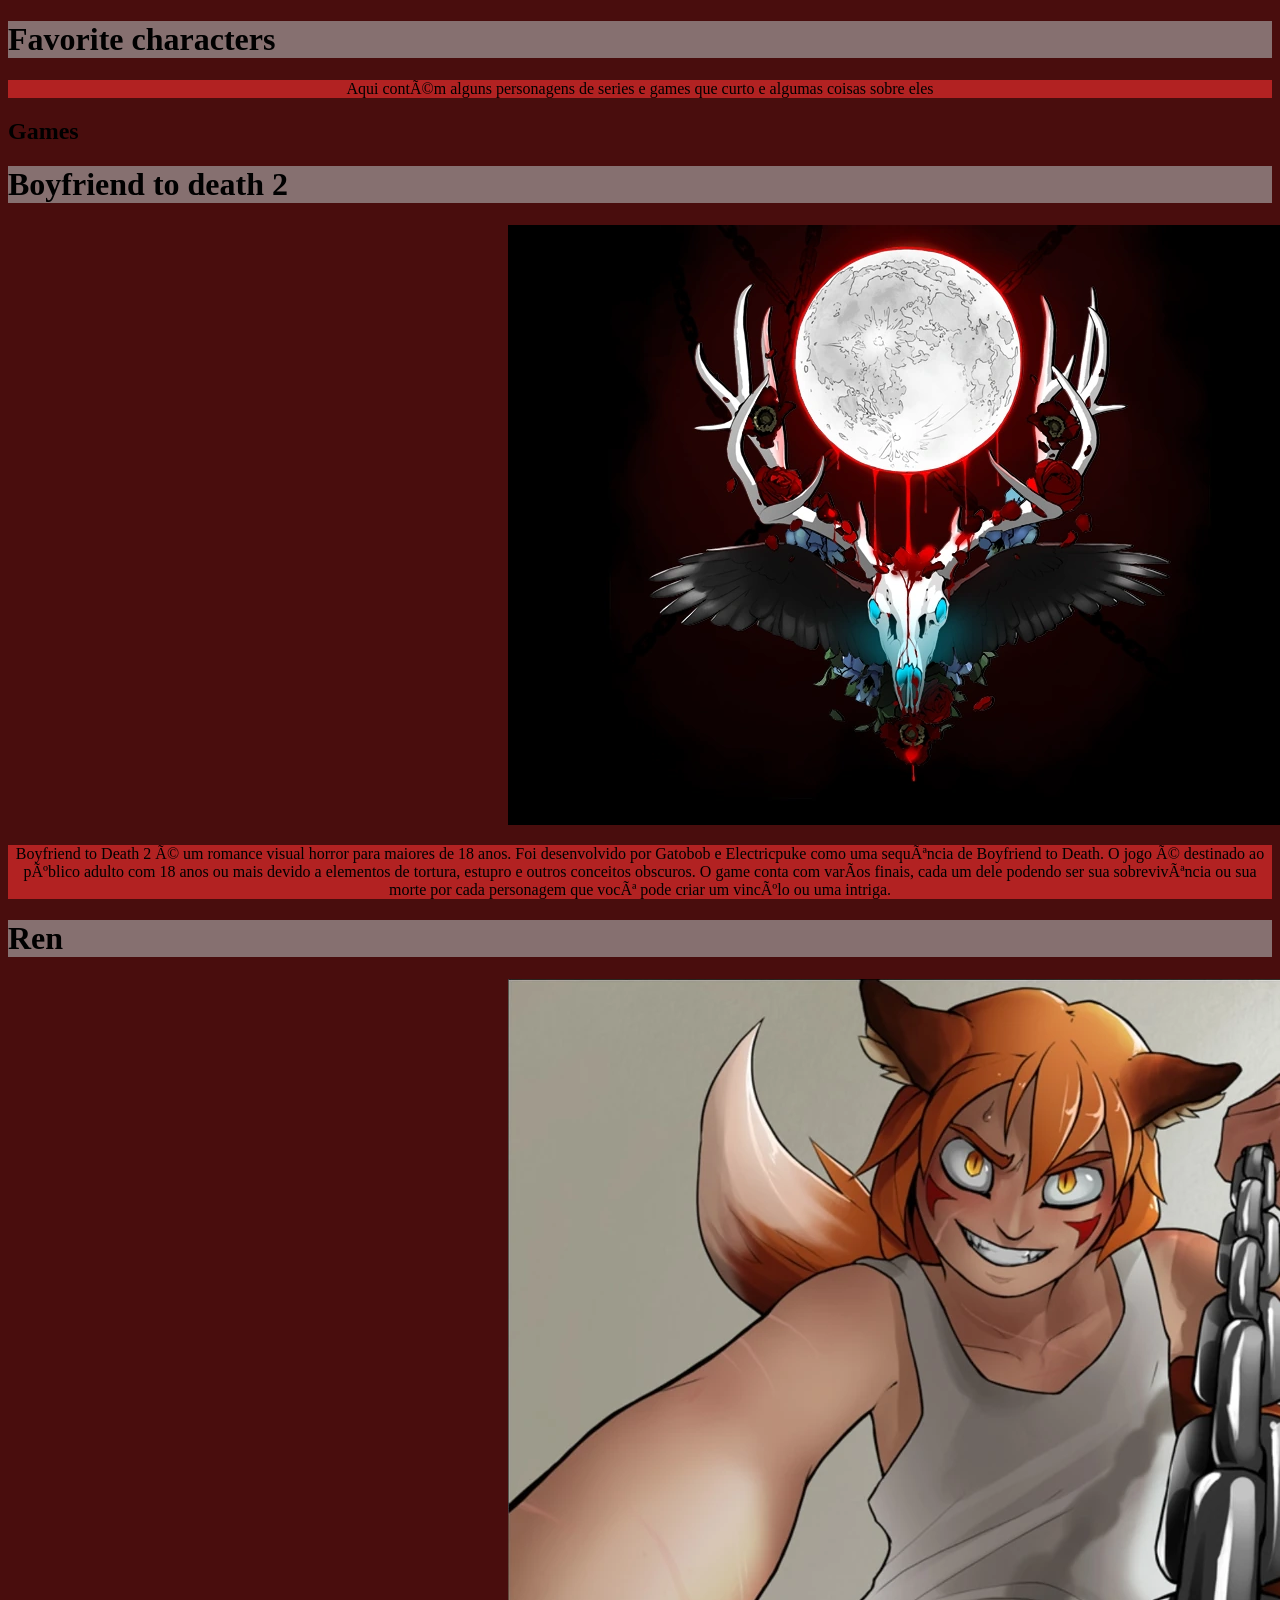
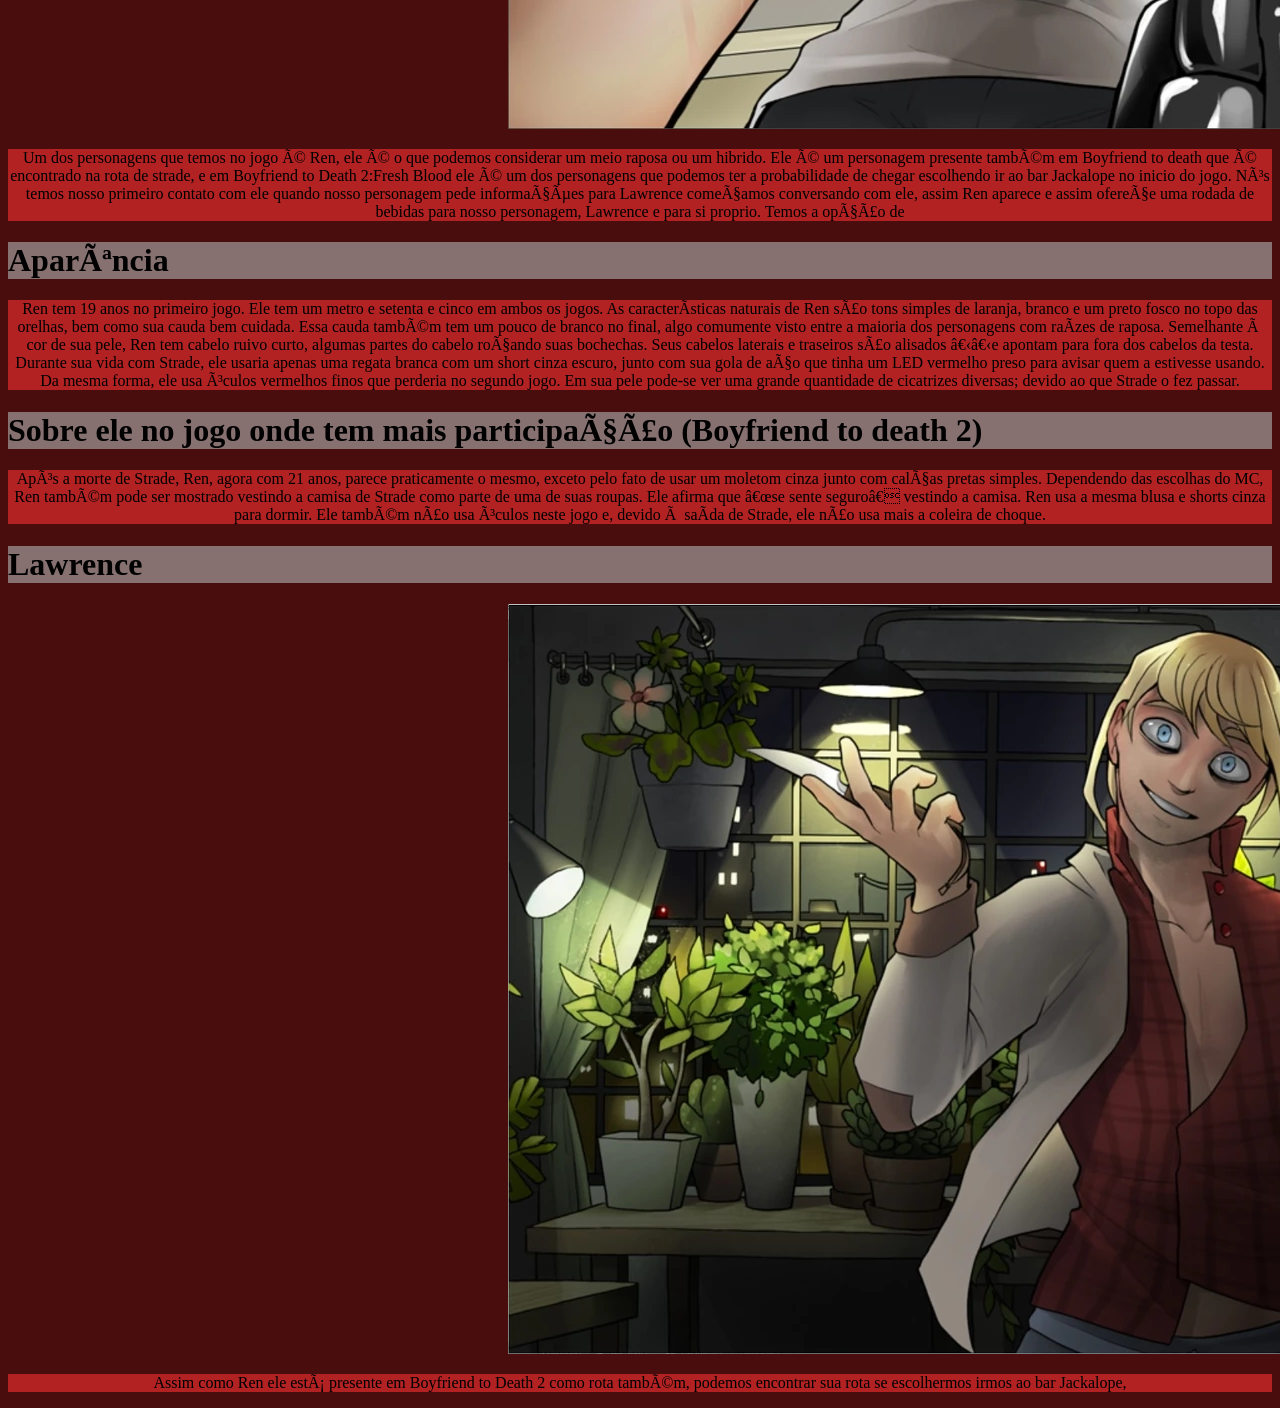
<file: index.html>
<!DOCTYPE html>
<html lang="pt-br">
 <head> 
<meta charset="UFT-8">
<link rel="stylesheet" href="style.css">
</head>
 <h1><strong>Favorite characters</strong></h1>
 <p>Aqui contém alguns personagens de series e games que curto e algumas coisas sobre eles</p>
<h2>Games</h2>

 <h1>Boyfriend to death 2</h1>
<img src="Logo do Bfd.jpeg" width="800px" height="600px">
<p> Boyfriend to Death 2 é um romance visual horror para maiores de 18 anos. Foi desenvolvido por Gatobob e Electricpuke como uma sequência de Boyfriend to Death.
 O jogo é destinado ao público adulto com 18 anos ou mais devido a elementos de tortura, estupro e outros conceitos obscuros. 
 O game conta com varíos finais, cada um dele podendo ser sua sobrevivência ou sua morte por cada personagem que você pode criar um vincúlo ou uma intriga.</p>

 <h1>Ren</h1>
 <img src="Ren_chain_death.jpeg">
 <p>Um dos personagens que temos no jogo é Ren, ele é o que podemos considerar um meio raposa ou um hibrido.
   Ele é um personagem presente também em Boyfriend to death que é encontrado na rota de strade, e em Boyfriend to Death 2:Fresh Blood ele é um dos personagens que podemos ter a probabilidade de chegar escolhendo ir ao bar Jackalope no inicio do jogo.
Nós temos nosso primeiro contato com ele quando nosso personagem pede informações para Lawrence começamos conversando com ele, assim Ren aparece e assim ofereçe uma rodada de bebidas para nosso personagem, Lawrence e para si proprio.
Temos a opção de  </p>
  <h1>Aparência</h1>
 <p>Ren tem 19 anos no primeiro jogo. 
   Ele tem um metro e setenta e cinco em ambos os jogos. 
   As características naturais de Ren são tons simples de laranja, branco e um preto fosco no topo das orelhas, bem como sua cauda bem cuidada. 
   Essa cauda também tem um pouco de branco no final, algo comumente visto entre a maioria dos personagens com raízes de raposa. 
   Semelhante à cor de sua pele, Ren tem cabelo ruivo curto, algumas partes do cabelo roçando suas bochechas. Seus cabelos laterais e traseiros são alisados ​​e apontam para fora dos cabelos da testa.
    Durante sua vida com Strade, ele usaria apenas uma regata branca com um short cinza escuro, junto com sua gola de aço que tinha um LED vermelho preso para avisar quem a estivesse usando.
     Da mesma forma, ele usa óculos vermelhos finos que perderia no segundo jogo. Em sua pele pode-se ver uma grande quantidade de cicatrizes diversas; devido ao que Strade o fez passar.</p>
    
    <h1>Sobre ele no jogo onde tem mais participação (Boyfriend to death 2)</h1>
    <p>Após a morte de Strade, Ren, agora com 21 anos, parece praticamente o mesmo, exceto pelo fato de usar um moletom cinza junto com calças pretas simples. 
      Dependendo das escolhas do MC, Ren também pode ser mostrado vestindo a camisa de Strade como parte de uma de suas roupas. 
      Ele afirma que “se sente seguro” vestindo a camisa. Ren usa a mesma blusa e shorts cinza para dormir. 
      Ele também não usa óculos neste jogo e, devido à saída de Strade, ele não usa mais a coleira de choque.</p>

      <h1>Lawrence</h1>
    <img src="Law.jpeg">
     <p>Assim como Ren ele está presente em Boyfriend to Death 2 como rota também, podemos encontrar sua rota se escolhermos irmos ao bar Jackalope, </p> 
    
    </html>
</file>
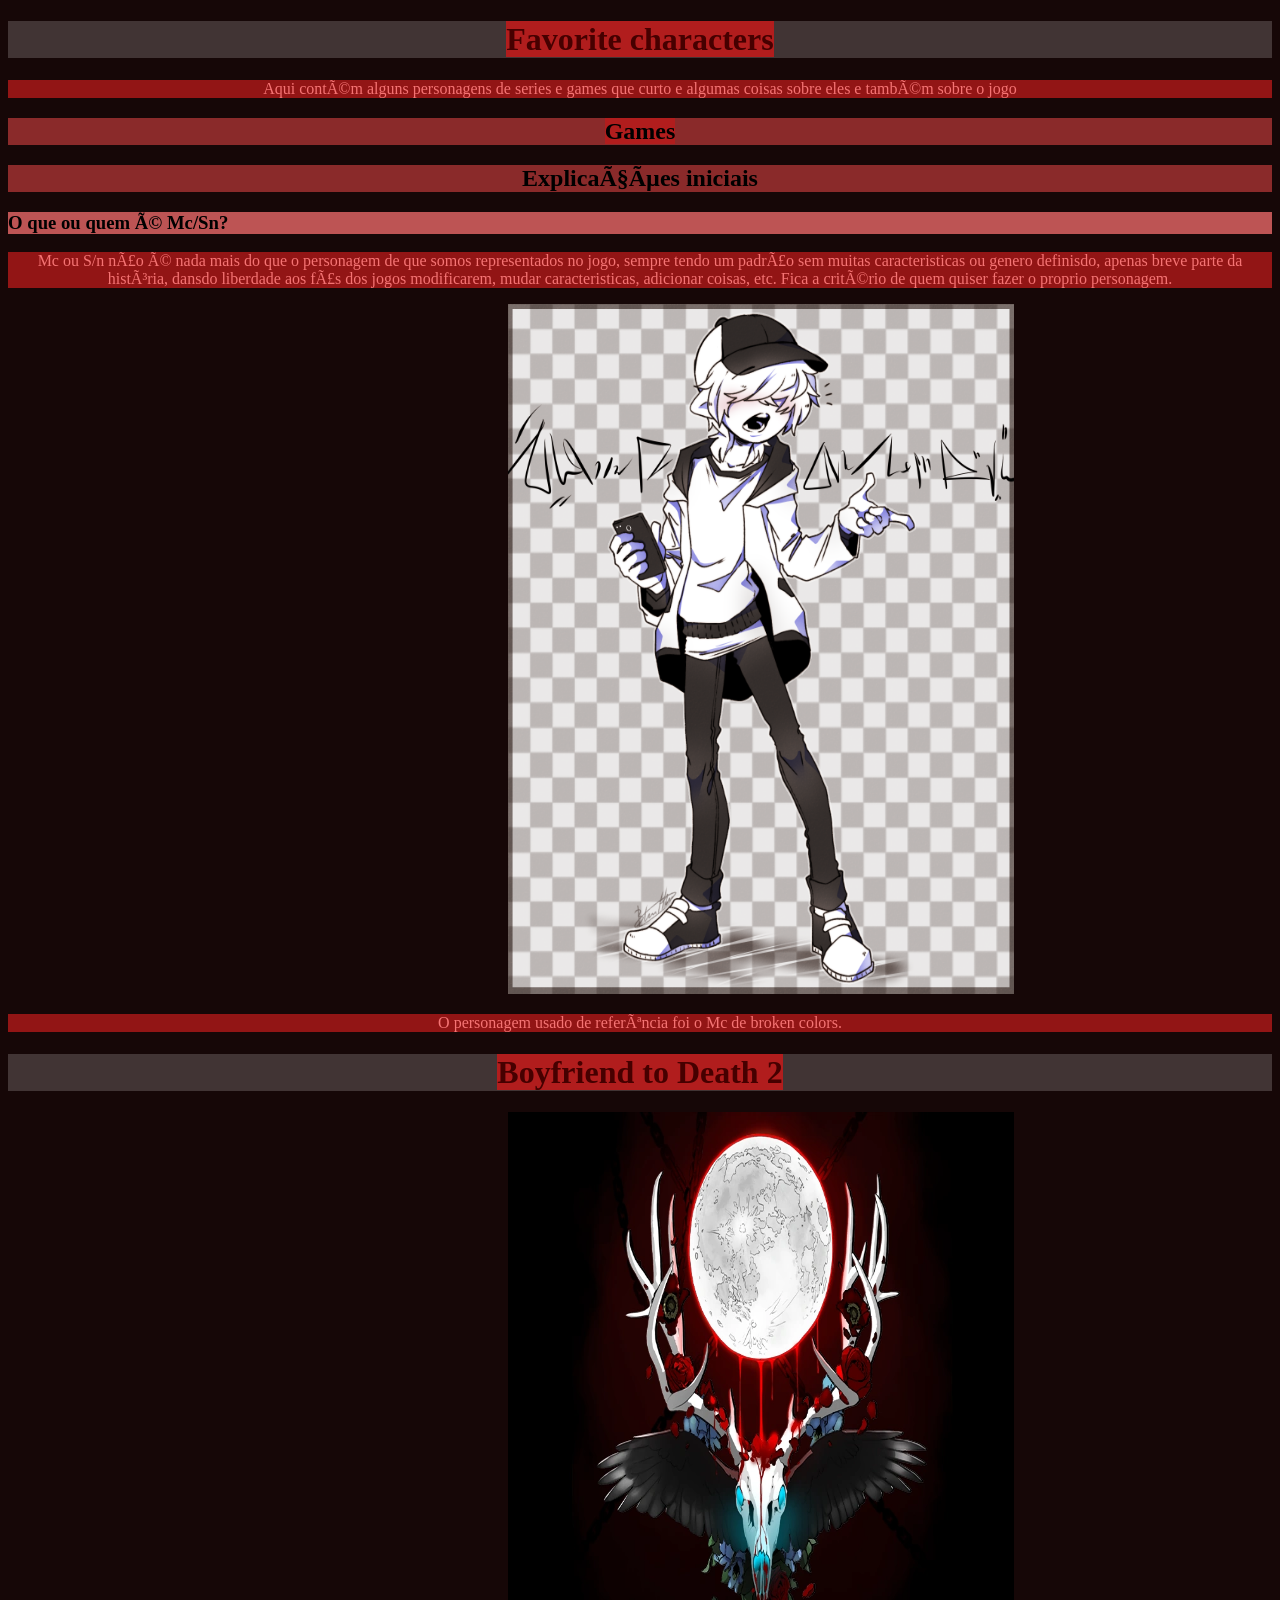
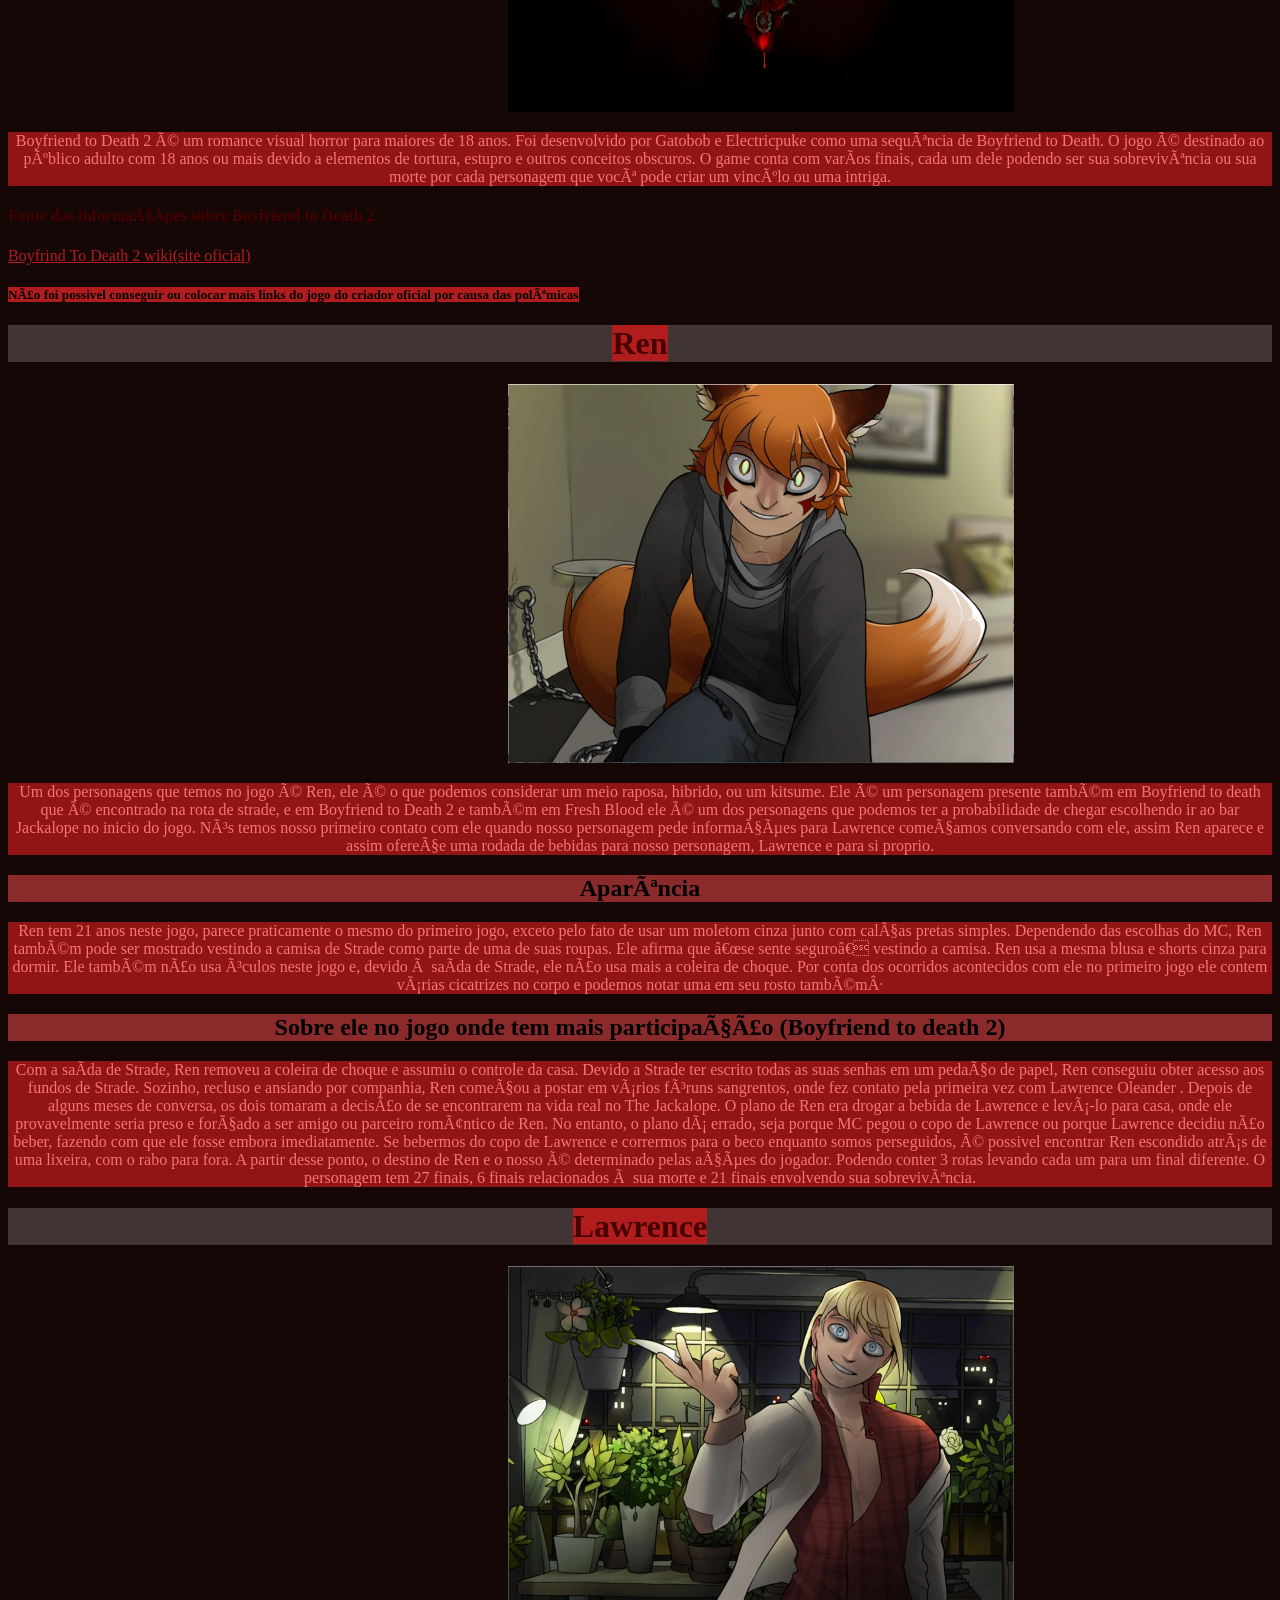
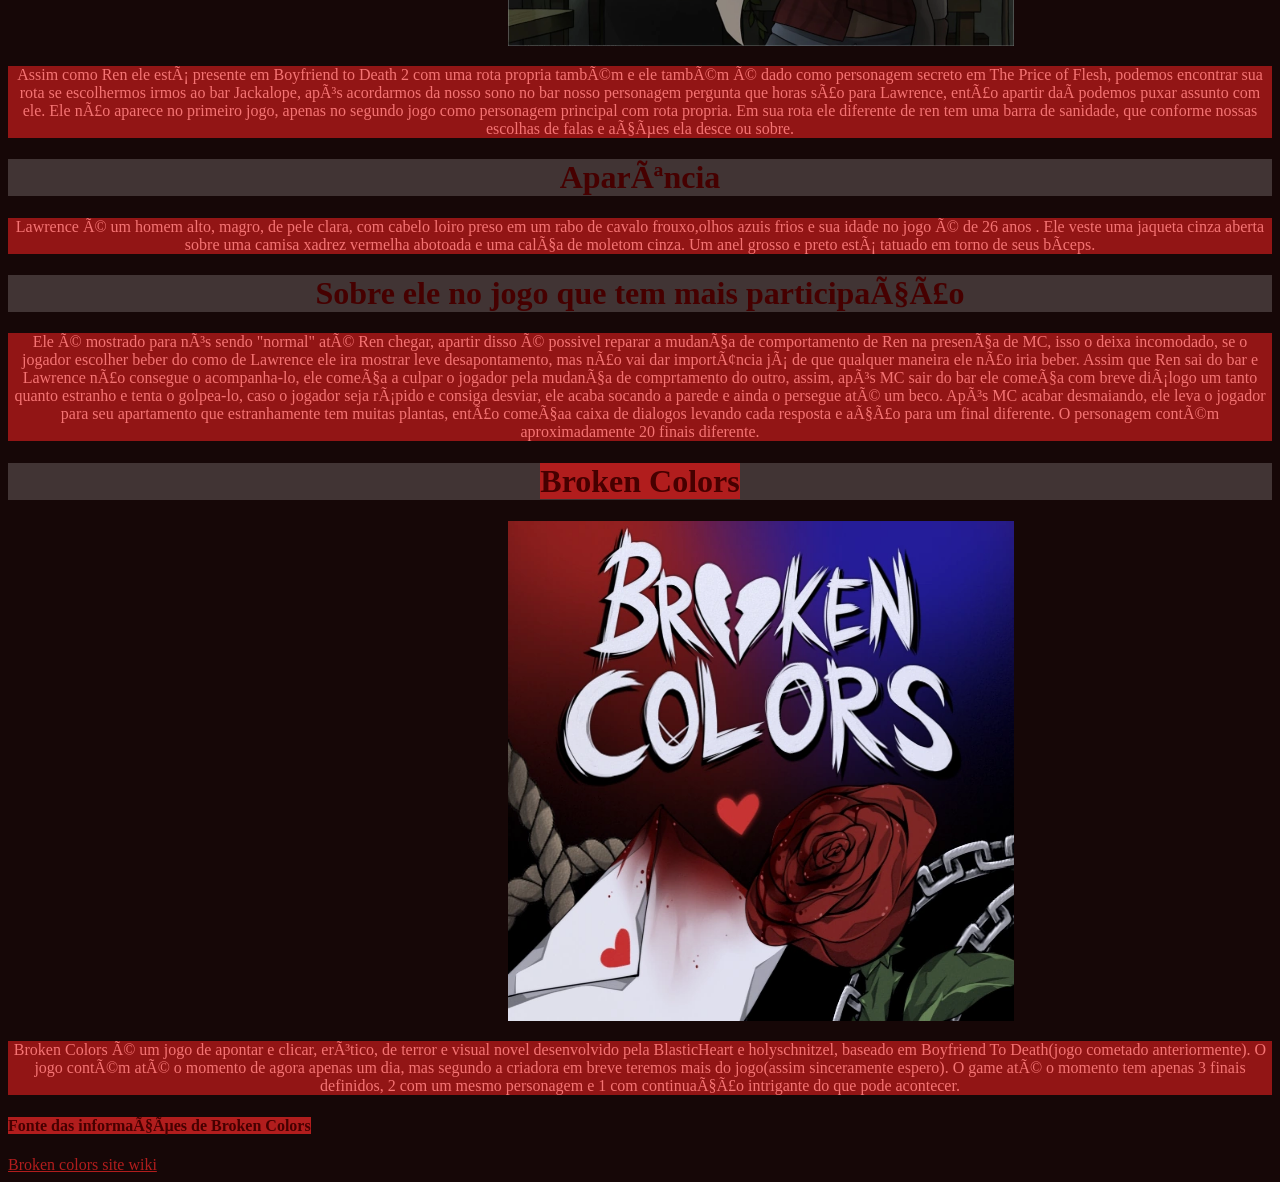
<file: Site-dos-meus-games-favoritos-3-main/index.html>
<!DOCTYPE html>
<html lang="pt-br">
 <head> 
<meta charset="UFT-8">
<link rel="stylesheet" href="style.css">
<title>Games</title>
</head>
<a href="http://toyhou.se/BlasticHeart/characters" target="blank_self"></a>
<body>
 <h1><strong>Favorite characters</strong></h1>
 <p>Aqui contém alguns personagens de series e games que curto e algumas coisas sobre eles e também sobre o jogo</p>
<h2><Strong>Games</Strong></h2>
<h2>Explicações iniciais</h2>
<h3>O que ou quem é Mc/Sn? </h3>
<p>Mc ou S/n não é nada mais do que o personagem de que somos representados no jogo, sempre tendo um padrão sem muitas caracteristicas ou genero definisdo, apenas breve parte da história, dansdo liberdade aos fãs dos jogos modificarem, mudar caracteristicas, adicionar coisas, etc. Fica a critério de quem quiser fazer o proprio personagem.</p>

<img src="36844333_yqNc0sutySjBEUB.jpeg" width="0px" height="690px">
<P>O personagem usado de referência foi o Mc de broken colors.</P>
 <h1><strong>Boyfriend to Death 2</strong></h1>
<img src="Logo do Bfd.jpeg" width="800px" height="600px">
<p> Boyfriend to Death 2 é um romance visual horror para maiores de 18 anos. Foi desenvolvido por Gatobob e Electricpuke como uma sequência de Boyfriend to Death.
 O jogo é destinado ao público adulto com 18 anos ou mais devido a elementos de tortura, estupro e outros conceitos obscuros. 
 O game conta com varíos finais, cada um dele podendo ser sua sobrevivência ou sua morte por cada personagem que você pode criar um vincúlo ou uma intriga.</p>
 <h4>Fonte das informações sobre Boyfriend to Death 2</h4>
 <a href="http://www.dirtymurdergames.com/pgs/btd2.php" target="blank_self"> Boyfrind To Death 2 wiki(site oficial)</a>
 <a href="http://"></a>
 <h5><strong>Não foi possivel conseguir ou colocar mais links do jogo do criador oficial por causa das polêmicas</strong></h5>

 <h1><strong>Ren</strong></h1>
 <img src="Ren_wont_let_you_die.jpeg">
 <p>Um dos personagens que temos no jogo é Ren, ele é o que podemos considerar um meio raposa, hibrido, ou um kitsume.
   Ele é um personagem presente também em Boyfriend to death que é encontrado na rota de strade, e em Boyfriend to Death 2 e também em Fresh Blood ele é um dos personagens que podemos ter a probabilidade de chegar escolhendo ir ao bar Jackalope no inicio do jogo.
Nós temos nosso primeiro contato com ele quando nosso personagem pede informações para Lawrence começamos conversando com ele, assim Ren aparece e assim ofereçe uma rodada de bebidas para nosso personagem, Lawrence e para si proprio.</p>
  
<h2>Aparência</h2>
 <p>Ren tem 21 anos neste jogo, parece praticamente o mesmo do primeiro jogo, exceto pelo fato de usar um moletom cinza junto com calças pretas simples. 
  Dependendo das escolhas do MC, Ren também pode ser mostrado vestindo a camisa de Strade como parte de uma de suas roupas. 
  Ele afirma que “se sente seguro” vestindo a camisa. Ren usa a mesma blusa e shorts cinza para dormir. 
  Ele também não usa óculos neste jogo e, devido à saída de Strade, ele não usa mais a coleira de choque.
Por conta dos ocorridos acontecidos com ele no primeiro jogo ele contem várias cicatrizes no corpo e podemos notar uma em seu rosto também·</p>
   
    
    <h2>Sobre ele no jogo onde tem mais participação (Boyfriend to death 2)</h2>
    <p>Com a saída de Strade, Ren removeu a coleira de choque e assumiu o controle da casa. Devido a Strade ter escrito todas as suas senhas em um pedaço de papel, Ren conseguiu obter acesso aos fundos de Strade. 
      Sozinho, recluso e ansiando por companhia, Ren começou a postar em vários fóruns sangrentos, onde fez contato pela primeira vez com Lawrence Oleander .
      Depois de alguns meses de conversa, os dois tomaram a decisão de se encontrarem na vida real no The Jackalope. 
      O plano de Ren era drogar a bebida de Lawrence e levá-lo para casa, onde ele provavelmente seria preso e forçado a ser amigo ou parceiro romântico de Ren. 
      No entanto, o plano dá errado, seja porque MC pegou o copo de Lawrence ou porque Lawrence decidiu não beber, fazendo com que ele fosse embora imediatamente.
      Se bebermos do copo de Lawrence e corrermos para o beco enquanto somos perseguidos, é possivel encontrar Ren escondido atrás de uma lixeira, com o rabo para fora. 
      A partir desse ponto, o destino de Ren e o nosso é determinado pelas ações do jogador. Podendo conter 3 rotas levando cada um para um final diferente. O personagem tem 27 finais, 6 finais relacionados à sua morte e 21 finais envolvendo sua sobrevivência.</p>

      <h1><strong>Lawrence</strong></h1>
    <img src="Law.jpeg">
     <p>Assim como Ren ele está presente em Boyfriend to Death 2 com uma rota propria também e ele também é dado como personagem secreto em The Price of Flesh, podemos encontrar sua rota se escolhermos irmos ao bar Jackalope, após acordarmos da nosso sono no bar nosso personagem pergunta que horas são para Lawrence, então apartir daí podemos puxar assunto com ele.
      Ele não aparece no primeiro jogo, apenas no segundo jogo como personagem principal com rota propria. Em sua rota ele diferente de ren tem uma barra de sanidade, que conforme nossas escolhas de falas e ações ela desce ou sobre.</p>
   
    <h1>Aparência</h1>
    <p>Lawrence é um homem alto, magro, de pele clara, com cabelo loiro preso em um rabo de cavalo frouxo,olhos azuis frios e sua idade no jogo é de 26 anos . 
      Ele veste uma jaqueta cinza aberta sobre uma camisa xadrez vermelha abotoada e uma calça de moletom cinza. 
      Um anel grosso e preto está tatuado em torno de seus bíceps.</p>

      
      <h1>Sobre ele no jogo que tem mais participação</h1>
<p>Ele é mostrado para nós sendo "normal" até Ren chegar, apartir disso é possivel reparar a mudança de comportamento de Ren na presença de MC, isso o deixa incomodado, se o jogador escolher beber do como de Lawrence ele ira mostrar leve desapontamento, mas não vai dar importância já de que qualquer maneira ele não iria beber. Assim que Ren sai do bar e Lawrence não consegue o acompanha-lo, ele começa a culpar o jogador pela mudança de comprtamento do outro, assim, após MC sair do bar ele começa com breve diálogo um tanto quanto estranho e tenta o golpea-lo, caso o jogador seja rápido e consiga desviar, ele acaba socando a parede e ainda o persegue até um beco. Após MC acabar desmaiando, ele leva o jogador para seu apartamento que estranhamente tem muitas plantas, então começaa caixa de dialogos levando cada resposta e ação para um final diferente. O personagem contém aproximadamente 20 finais diferente.</p>
       <h1><Strong>Broken Colors</Strong></h1>
 <img src="BrokenColorsLogo.jpeg" alt="" width="700px" height="500px">
 <p>Broken Colors é um jogo de apontar e clicar, erótico, de terror e visual novel desenvolvido pela BlasticHeart e holyschnitzel, baseado em Boyfriend To Death(jogo cometado anteriormente).
  O jogo contém até o momento de agora apenas um dia, mas segundo a criadora em breve teremos mais do jogo(assim sinceramente espero). O game até o momento tem apenas 3 finais definidos, 2 com um mesmo personagem e 1 com continuação intrigante do que pode acontecer.
 </p> 
 <h4><strong>Fonte das informações de Broken Colors</strong></h4>
 <a href="http://toyhou.se/BlasticHeart/characters" target="blank_self"> Broken colors site wiki</a>
 </body>
 </html>
</file>
<file: style.css>
body {background-color:rgb(73, 13, 13);}
h1 { background: #867070;}
p{
    text-align: center;
}
p{background-color: firebrick;}

img {margin-left: 500px;}
</file>
<file: Site-dos-meus-games-favoritos-3-main/style.css>
body {background-color:rgb(22, 7, 7);}
h1 { background: #413434;}
h1 {text-align: center;}
h1{color: #460000;}
h2 {background-color: #413434;}
p{
    text-align: center;
}
p{background-color: rgb(146, 21, 21);}
p{color: #f57474}

img {margin-left: 500px;}
img {width: 40%;}
Strong{background-color: #b11d1d;}
h2{
     text-align: center ;
    }
h2{background-color: #8a2a2a;}
h3{background-color: #bd5454;}
h4 {color: #460000;}

a {text-align: center;
    color: #b11d1d;
    text-decoration: underline;
}
</file>
